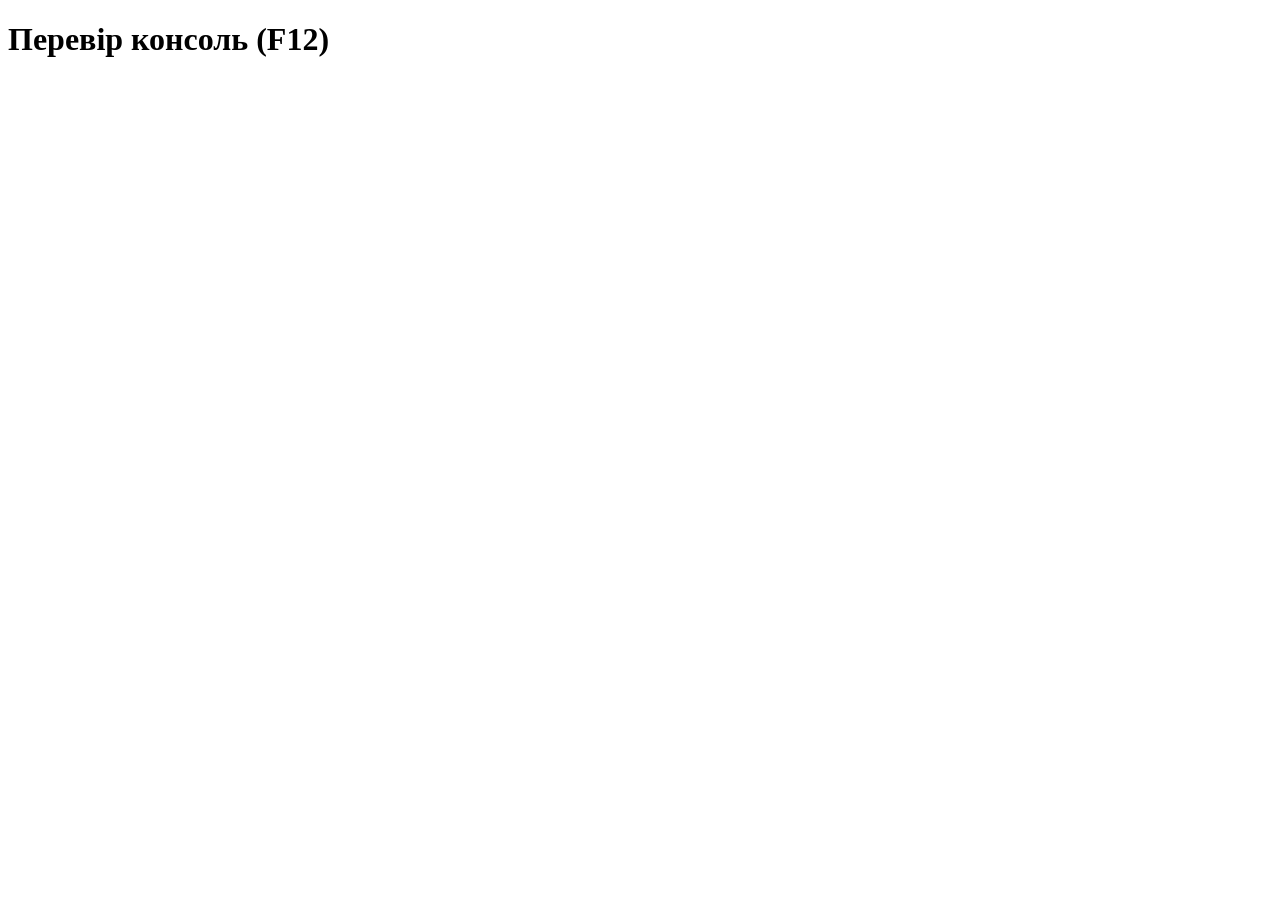
<file: index.html>
<!DOCTYPE html>
<html lang="uk">
<head>
  <meta charset="UTF-8">
  <title>Асинхронний ланцюжок</title>
</head>
<body>

  <h1>Перевір консоль (F12)</h1>

  <script src="script.js"></script>
</body>
</html>
</file>
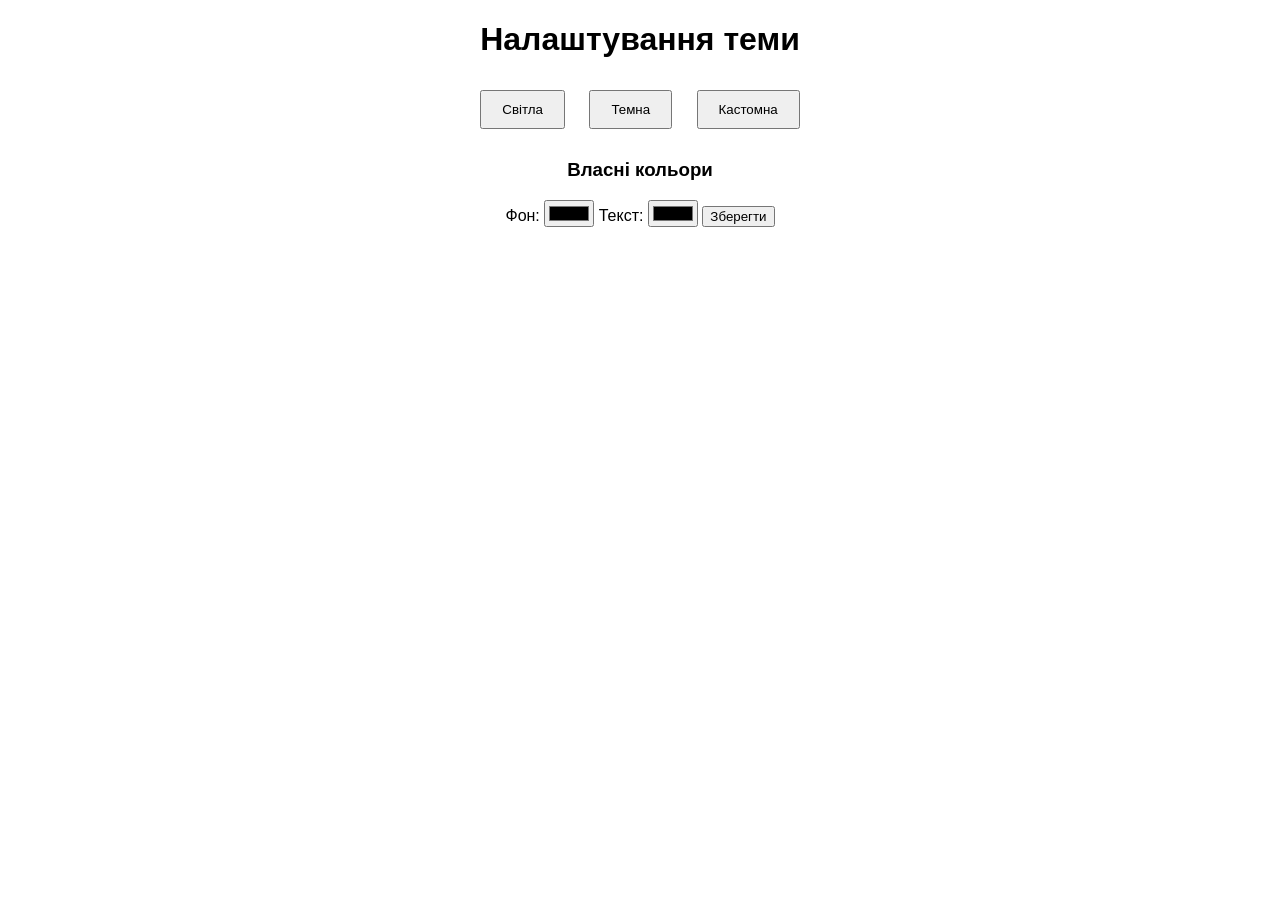
<file: пр07.04/index.html>
<!DOCTYPE html>
<html lang="uk">
<head>
  <meta charset="UTF-8">
  <title>Теми сайту</title>
  <link rel="stylesheet" href="style.css">
</head>
<body>

<h1>Налаштування теми</h1>

<div class="controls">
  <button onclick="setTheme('light')">Світла</button>
  <button onclick="setTheme('dark')">Темна</button>
  <button onclick="setTheme('custom')">Кастомна</button>
</div>

<div class="custom-settings">
  <h3>Власні кольори</h3>
  <label>
    Фон:
    <input type="color" id="bgColor">
  </label>
  <label>
    Текст:
    <input type="color" id="textColor">
  </label>
  <button onclick="saveCustomTheme()">Зберегти</button>
</div>

<script src="script.js"></script>
</body>
</html>
</file>
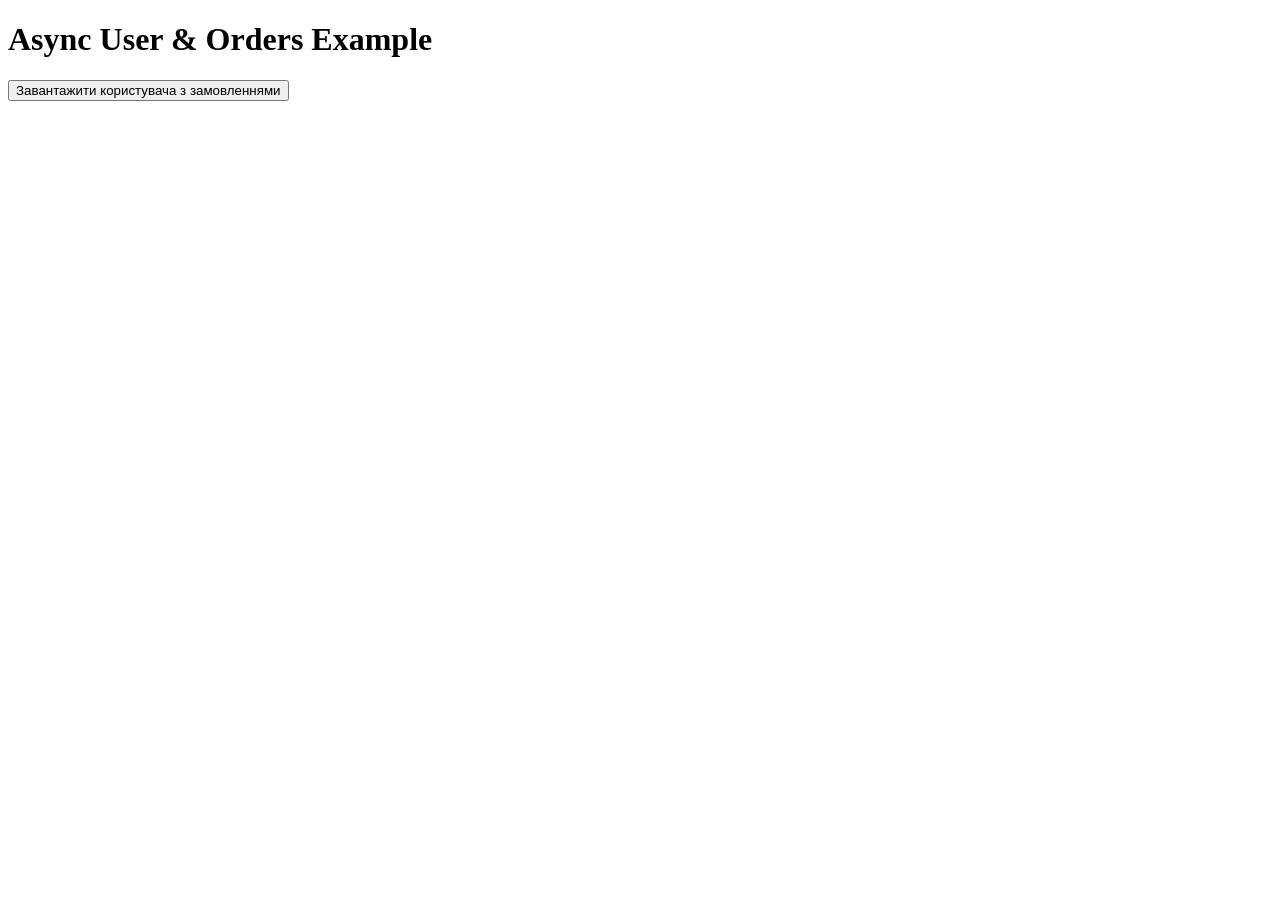
<file: index1.html>
<!DOCTYPE html>
<html lang="uk">
<head>
  <meta charset="UTF-8">
  <meta name="viewport" content="width=device-width, initial-scale=1.0">
  <title>Async Example</title>
</head>
<body>
  <h1>Async User & Orders Example</h1>
  <button id="loadBtn">Завантажити користувача з замовленнями</button>

  <script src="app.js"></script>
</body>
</html>
</file>
<file: пр07.04/style.css>
body {
  font-family: Arial, sans-serif;
  text-align: center;
  transition: all 0.5s ease; /* Анімація */
}

.controls button {
  margin: 10px;
  padding: 10px 20px;
  cursor: pointer;
}

.custom-settings {
  margin-top: 20px;
}

/* Теми */
.light {
  background-color: #ffffff;
  color: #000000;
}

.dark {
  background-color: #1e1e1e;
  color: #ffffff;
}
</file>
